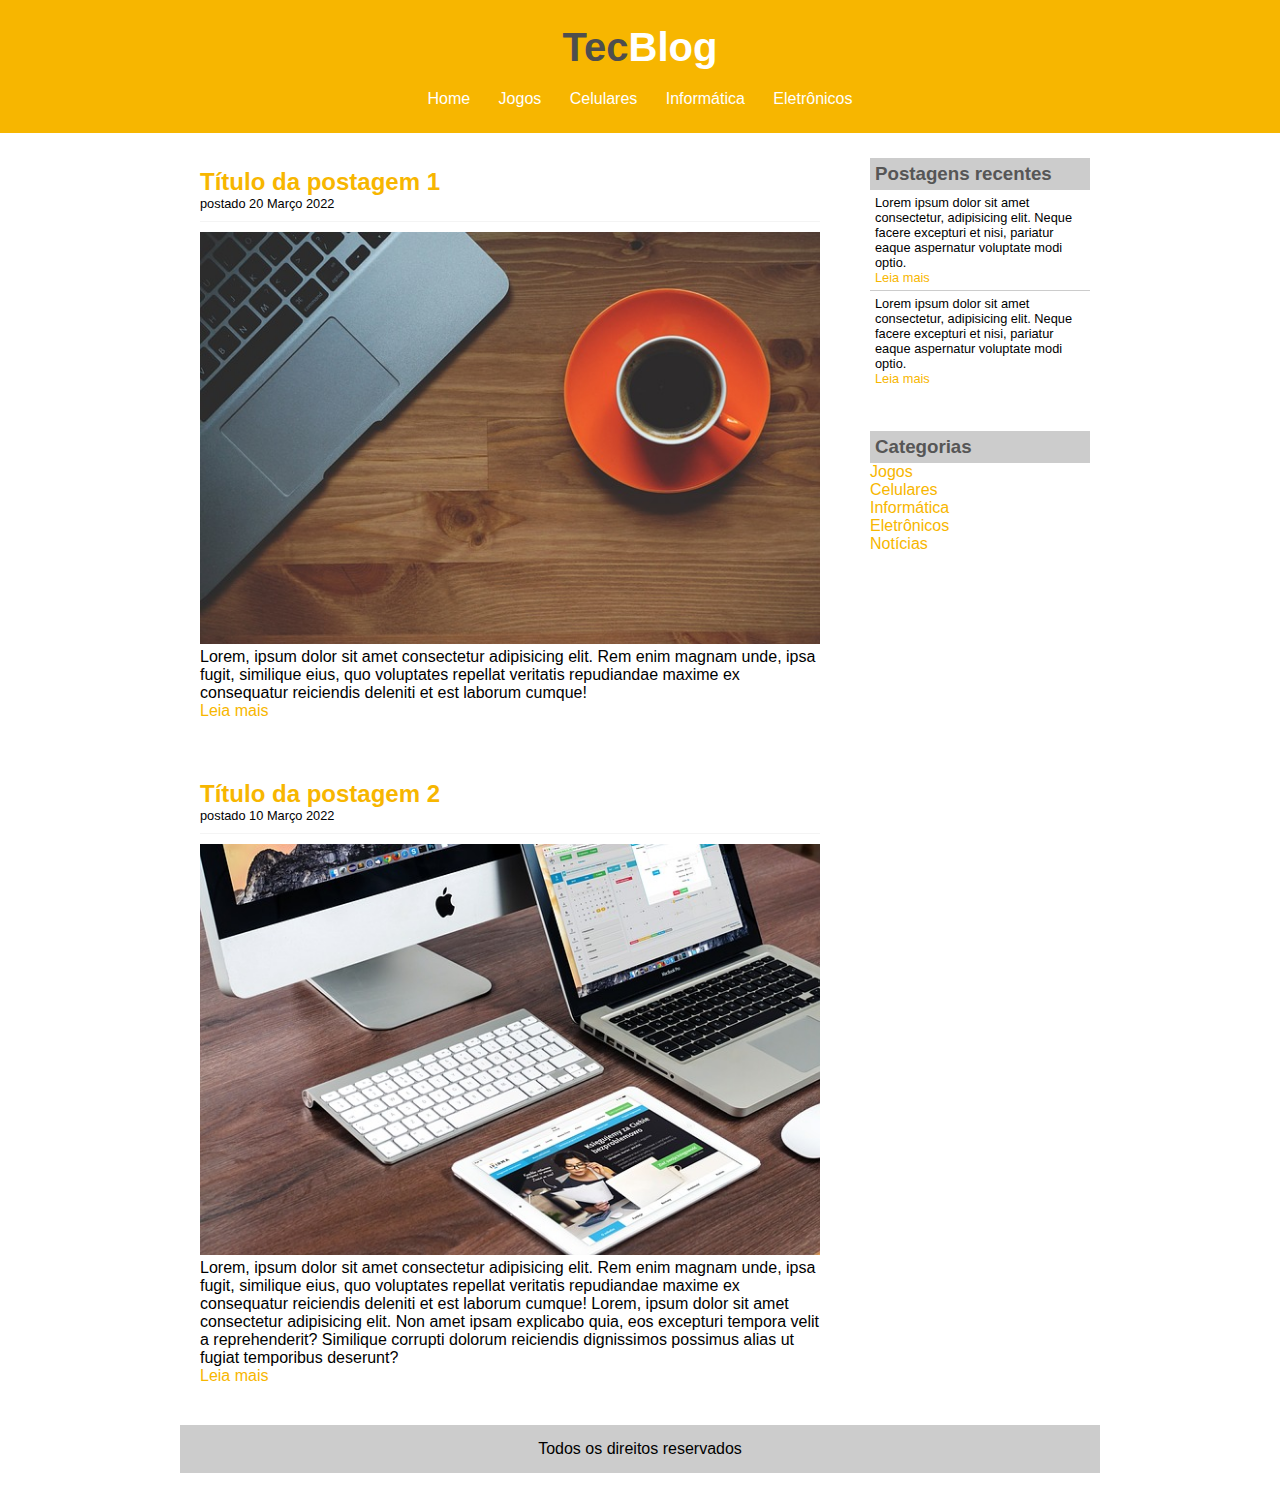
<file: index.html>
<!DOCTYPE html>
<html lang="en">
    <head>
        <meta charset="UTF-8">    
        <title>TecBlog - O seu Blog de tecnologia</title>

        <link rel="stylesheet" type="text/css" href="css/estilo.css">
    </head>
    <body>
        
        <div id="areaCabecalho"> <!-- Inicio cabecalho-->
            
            <div id="areaLogo">
                <H1>Tec<span class="branco">Blog</span></H1>
            </div>

            <div id="areaMenu">
                <a href="index.html"> Home </a>
                <a href="jogos.html"> Jogos </a>
                <a href="celulares.html"> Celulares </a>
                <a href="informatica.html"> Informática </a>
                <a href="eletronicos.html"> Eletrônicos </a>
            </div>

        </div> <!-- Fim cabecalho -->
        
        <div id="areaPrincipal"> <!-- Inicio dos conteúdos principais e laterais -->
            
            <div id="areaPostagens">

                <div class="postagens"> <!-- Abertura da postagem -->
                    <h2>Título da postagem 1</h2>
                    <span class="dataPostagem">postado 20 Março 2022</span>
                    <img width="620px" src="imagens/imagem1.jpg">
                    <p>
                        Lorem, ipsum dolor sit amet consectetur adipisicing elit. Rem enim magnam unde, ipsa fugit, similique eius, quo voluptates repellat veritatis repudiandae maxime ex consequatur reiciendis deleniti et est laborum cumque!
                    </p>
                    <a href="">Leia mais</a> 
                </div> <!-- Fechamento da postagem -->

                <div class="postagens"> <!-- Abertura da postagem -->
                    <h2>Título da postagem 2</h2>
                    <span class="dataPostagem">postado 10 Março 2022</span>
                    <img width="620px" src="imagens/imagem2.jpg">
                    <p>
                        Lorem, ipsum dolor sit amet consectetur adipisicing elit. Rem enim magnam unde, ipsa fugit, similique eius, quo voluptates repellat veritatis repudiandae maxime ex consequatur reiciendis deleniti et est laborum cumque!
                        Lorem, ipsum dolor sit amet consectetur adipisicing elit. Non amet ipsam explicabo quia, eos excepturi tempora velit a reprehenderit? Similique corrupti dolorum reiciendis dignissimos possimus alias ut fugiat temporibus deserunt?
                    </p>
                    <a href="">Leia mais</a> 
                </div> <!-- Fechamento da postagem -->

            </div>
            
            <div id="areaLateral">
                
                <div class="conteudoLateral"> <!--Abertura de postagem lateral -->
                    
                    <h3>Postagens recentes</h3>
                    <div class="postagemLateral">
                        <p>Lorem ipsum dolor sit amet consectetur, adipisicing elit. Neque facere excepturi et nisi, pariatur eaque aspernatur voluptate modi optio.</p>
                        <a href="">Leia mais</a>
                    </div>

                    <div class="postagemLateral" style="border-bottom: none;">
                        <p>Lorem ipsum dolor sit amet consectetur, adipisicing elit. Neque facere excepturi et nisi, pariatur eaque aspernatur voluptate modi optio.</p>
                        <a href="">Leia mais</a>
                    </div>

                </div> <!--Fechamento de postagem lateral -->

                <div class="conteudoLateral"> <!--Abertura de postagem lateral -->
                    
                    <h3>Categorias</h3>
                    <a href="">Jogos</a> <br>
                    <a href="">Celulares</a> <br>
                    <a href="">Informática</a> <br>
                    <a href="">Eletrônicos</a> <br>
                    <a href="">Notícias</a>

                </div> <!--Fechamento de postagem lateral -->

            </div>

            <div id="rodape">
                Todos os direitos reservados
            </div>

        </div> <!-- Fechamento dos conteúdos princiapais e laterais -->

    </body>
</html>
</file>
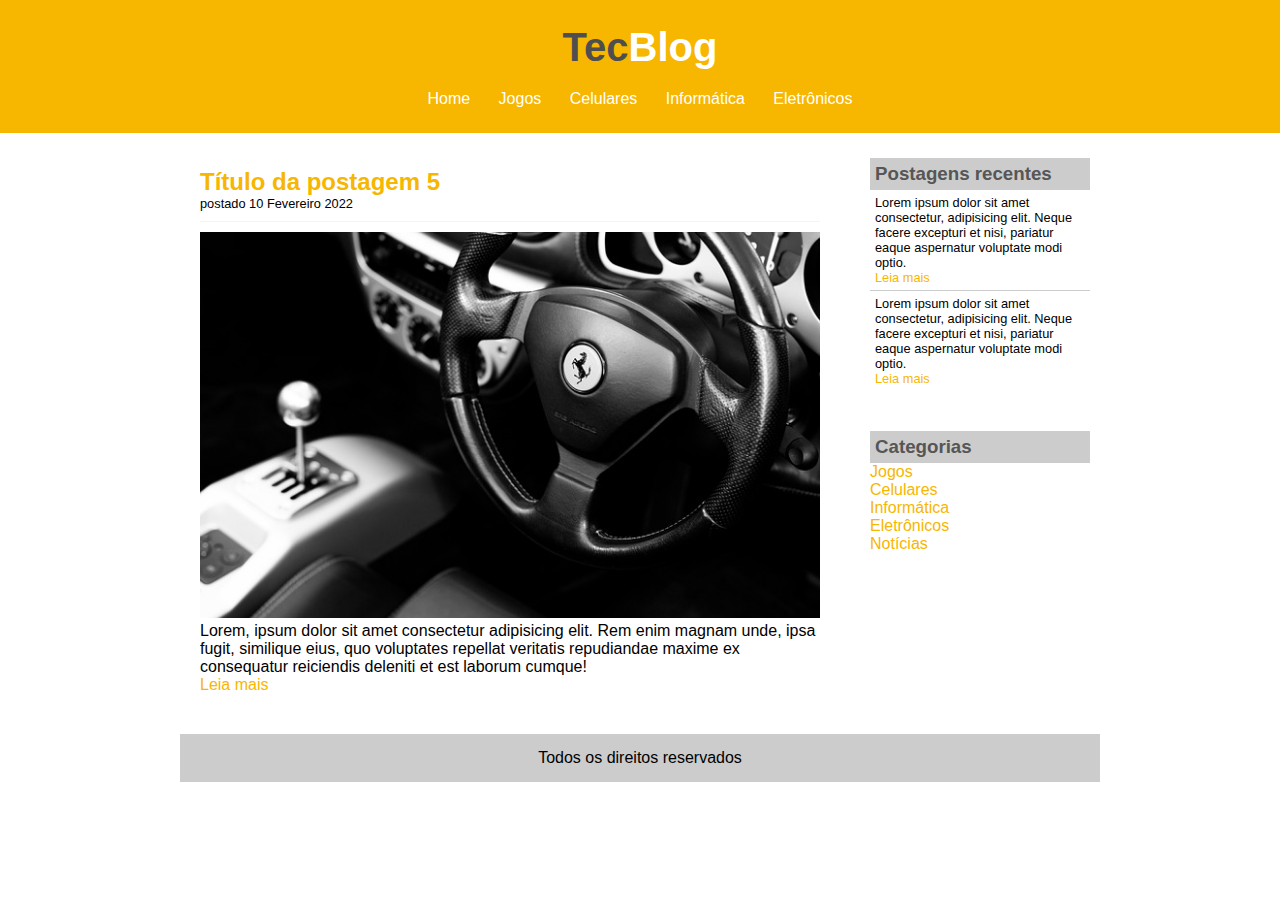
<file: celulares.html>
<!DOCTYPE html>
<html lang="en">
    <head>
        <meta charset="UTF-8">    
        <title>TecBlog - O seu Blog de tecnologia</title>

        <link rel="stylesheet" type="text/css" href="css/estilo.css">
    </head>
    <body>
        
        <div id="areaCabecalho"> <!-- Inicio cabecalho-->
            
            <div id="areaLogo">
                <H1>Tec<span class="branco">Blog</span></H1>
            </div>

            <div id="areaMenu">
                <a href="index.html"> Home </a>
                <a href="jogos.html"> Jogos </a>
                <a href="celulares.html"> Celulares </a>
                <a href="informatica.html"> Informática </a>
                <a href="eletronicos.html"> Eletrônicos </a>
            </div>

        </div> <!-- Fim cabecalho -->
        
        <div id="areaPrincipal"> <!-- Inicio dos conteúdos principais e laterais -->
            
            <div id="areaPostagens">

                <div class="postagens"> <!-- Abertura da postagem -->
                    <h2>Título da postagem 5</h2>
                    <span class="dataPostagem">postado 10 Fevereiro 2022</span>
                    <img width="620px" src="imagens/imagem5.jpg">
                    <p>
                        Lorem, ipsum dolor sit amet consectetur adipisicing elit. Rem enim magnam unde, ipsa fugit, similique eius, quo voluptates repellat veritatis repudiandae maxime ex consequatur reiciendis deleniti et est laborum cumque!
                    </p>
                    <a href="">Leia mais</a> 
                </div> <!-- Fechamento da postagem -->

            </div>
            
            <div id="areaLateral">
                
                <div class="conteudoLateral"> <!--Abertura de postagem lateral -->
                    
                    <h3>Postagens recentes</h3>
                    <div class="postagemLateral">
                        <p>Lorem ipsum dolor sit amet consectetur, adipisicing elit. Neque facere excepturi et nisi, pariatur eaque aspernatur voluptate modi optio.</p>
                        <a href="">Leia mais</a>
                    </div>

                    <div class="postagemLateral" style="border-bottom: none;">
                        <p>Lorem ipsum dolor sit amet consectetur, adipisicing elit. Neque facere excepturi et nisi, pariatur eaque aspernatur voluptate modi optio.</p>
                        <a href="">Leia mais</a>
                    </div>

                </div> <!--Fechamento de postagem lateral -->

                <div class="conteudoLateral"> <!--Abertura de postagem lateral -->
                    
                    <h3>Categorias</h3>
                    <a href="">Jogos</a> <br>
                    <a href="">Celulares</a> <br>
                    <a href="">Informática</a> <br>
                    <a href="">Eletrônicos</a> <br>
                    <a href="">Notícias</a>

                </div> <!--Fechamento de postagem lateral -->

            </div>

            <div id="rodape">
                Todos os direitos reservados
            </div>

        </div> <!-- Fechamento dos conteúdos princiapais e laterais -->

    </body>
</html>
</file>
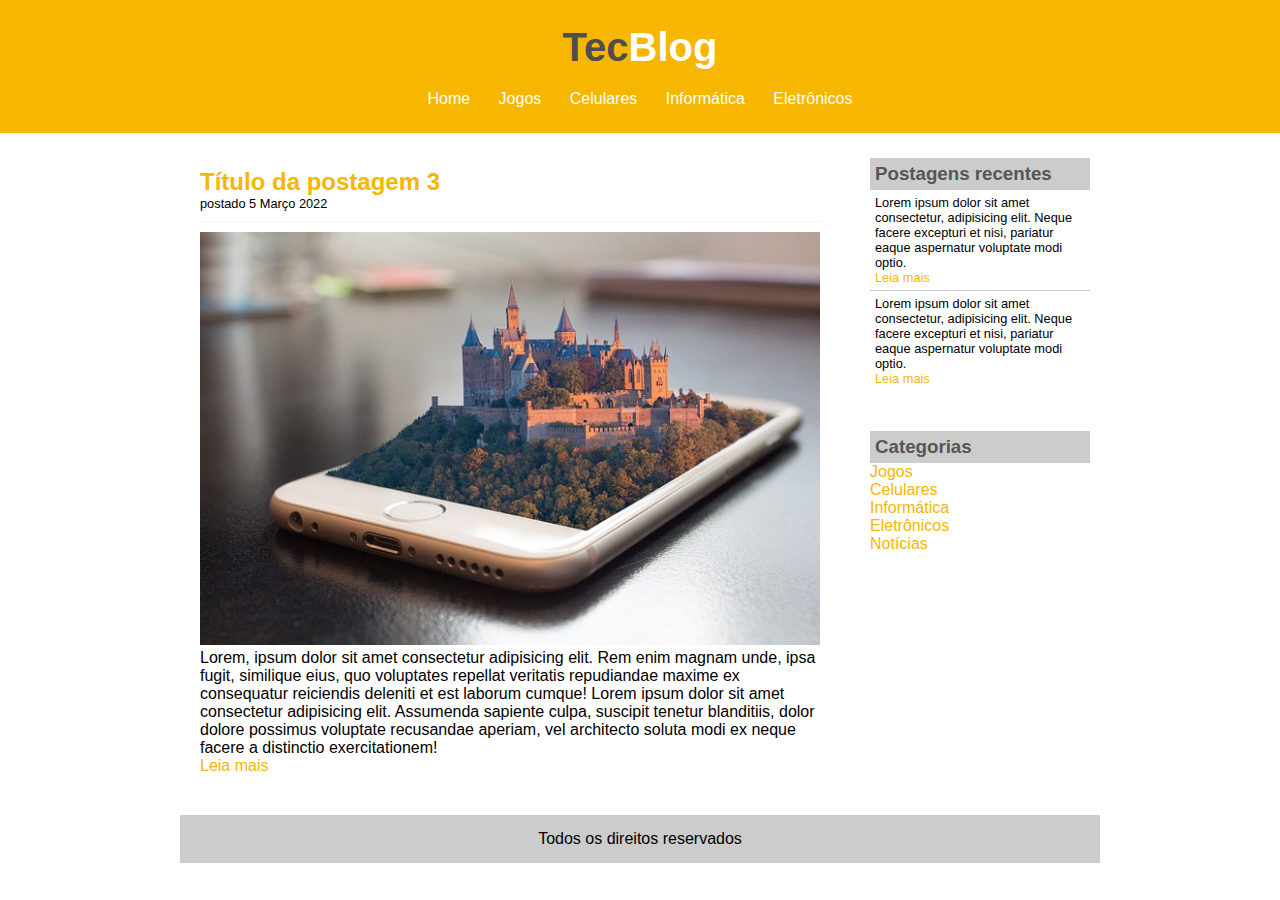
<file: eletronicos.html>
<!DOCTYPE html>
<html lang="en">
    <head>
        <meta charset="UTF-8">    
        <title>TecBlog - O seu Blog de tecnologia</title>

        <link rel="stylesheet" type="text/css" href="css/estilo.css">
    </head>
    <body>
        
        <div id="areaCabecalho"> <!-- Inicio cabecalho-->
            
            <div id="areaLogo">
                <H1>Tec<span class="branco">Blog</span></H1>
            </div>

            <div id="areaMenu">
                <a href="index.html"> Home </a>
                <a href="jogos.html"> Jogos </a>
                <a href="celulares.html"> Celulares </a>
                <a href="informatica.html"> Informática </a>
                <a href="eletronicos.html"> Eletrônicos </a>
            </div>

        </div> <!-- Fim cabecalho -->
        
        <div id="areaPrincipal"> <!-- Inicio dos conteúdos principais e laterais -->
            
            <div id="areaPostagens">

                <div class="postagens"> <!-- Abertura da postagem -->
                    <h2>Título da postagem 3</h2>
                    <span class="dataPostagem">postado 5 Março 2022</span>
                    <img width="620px" src="imagens/imagem3.jpg">
                    <p>
                        Lorem, ipsum dolor sit amet consectetur adipisicing elit. Rem enim magnam unde, ipsa fugit, similique eius, quo voluptates repellat veritatis repudiandae maxime ex consequatur reiciendis deleniti et est laborum cumque!
                        Lorem ipsum dolor sit amet consectetur adipisicing elit. Assumenda sapiente culpa, suscipit tenetur blanditiis, dolor dolore possimus voluptate recusandae aperiam, vel architecto soluta modi ex neque facere a distinctio exercitationem!
                    </p>
                    <a href="">Leia mais</a> 
                </div> <!-- Fechamento da postagem -->

                

            </div>
            
            <div id="areaLateral">
                
                <div class="conteudoLateral"> <!--Abertura de postagem lateral -->
                    
                    <h3>Postagens recentes</h3>
                    <div class="postagemLateral">
                        <p>Lorem ipsum dolor sit amet consectetur, adipisicing elit. Neque facere excepturi et nisi, pariatur eaque aspernatur voluptate modi optio.</p>
                        <a href="">Leia mais</a>
                    </div>

                    <div class="postagemLateral" style="border-bottom: none;">
                        <p>Lorem ipsum dolor sit amet consectetur, adipisicing elit. Neque facere excepturi et nisi, pariatur eaque aspernatur voluptate modi optio.</p>
                        <a href="">Leia mais</a>
                    </div>

                </div> <!--Fechamento de postagem lateral -->

                <div class="conteudoLateral"> <!--Abertura de postagem lateral -->
                    
                    <h3>Categorias</h3>
                    <a href="">Jogos</a> <br>
                    <a href="">Celulares</a> <br>
                    <a href="">Informática</a> <br>
                    <a href="">Eletrônicos</a> <br>
                    <a href="">Notícias</a>

                </div> <!--Fechamento de postagem lateral -->

            </div>

            <div id="rodape">
                Todos os direitos reservados
            </div>

        </div> <!-- Fechamento dos conteúdos princiapais e laterais -->

    </body>
</html>
</file>
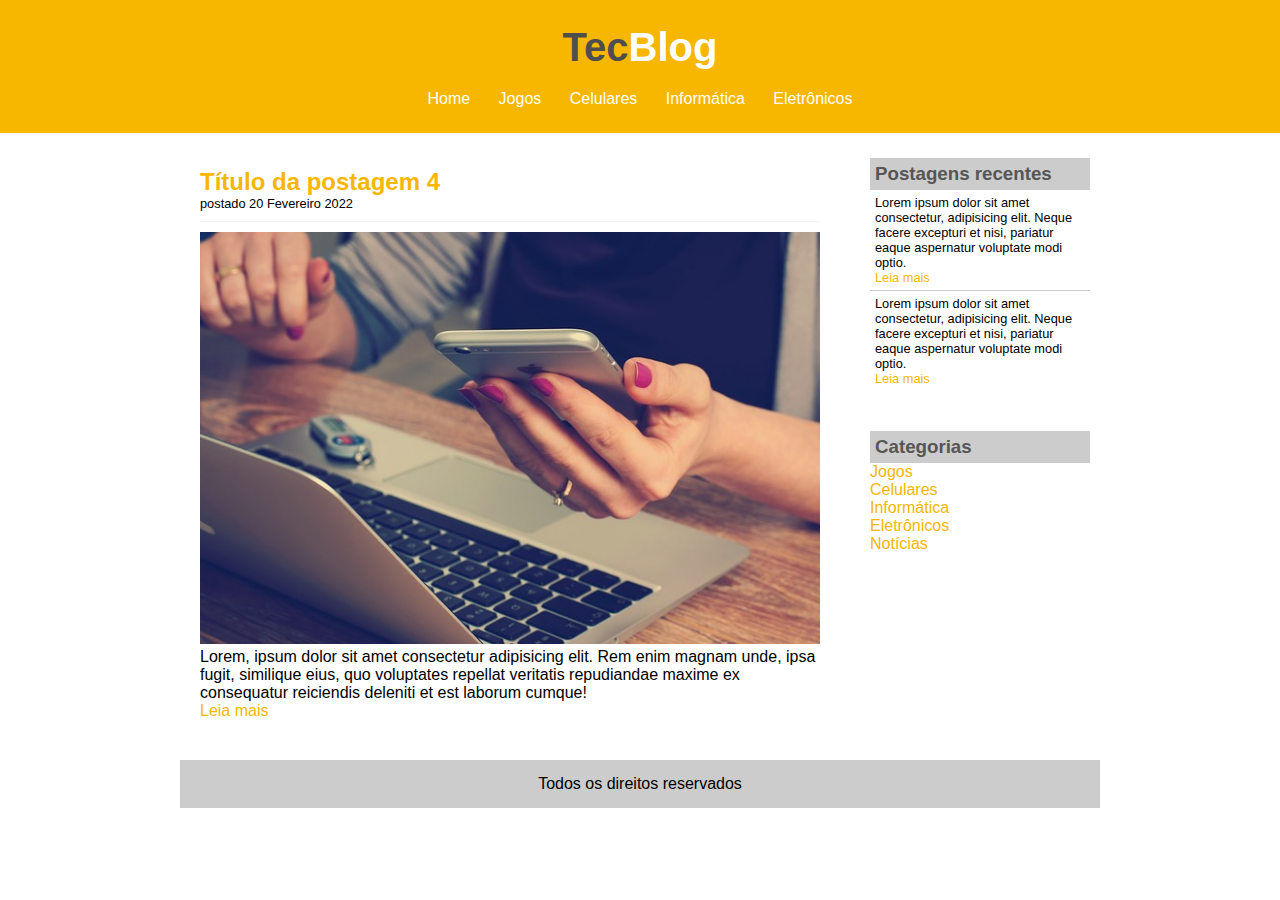
<file: informatica.html>
<!DOCTYPE html>
<html lang="en">
    <head>
        <meta charset="UTF-8">    
        <title>TecBlog - O seu Blog de tecnologia</title>

        <link rel="stylesheet" type="text/css" href="css/estilo.css">
    </head>
    <body>
        
        <div id="areaCabecalho"> <!-- Inicio cabecalho-->
            
            <div id="areaLogo">
                <H1>Tec<span class="branco">Blog</span></H1>
            </div>

            <div id="areaMenu">
                <a href="index.html"> Home </a>
                <a href="jogos.html"> Jogos </a>
                <a href="celulares.html"> Celulares </a>
                <a href="informatica.html"> Informática </a>
                <a href="eletronicos.html"> Eletrônicos </a>
            </div>

        </div> <!-- Fim cabecalho -->
        
        <div id="areaPrincipal"> <!-- Inicio dos conteúdos principais e laterais -->
            
            <div id="areaPostagens">

                <div class="postagens"> <!-- Abertura da postagem -->
                    <h2>Título da postagem 4</h2>
                    <span class="dataPostagem">postado 20 Fevereiro 2022</span>
                    <img width="620px" src="imagens/imagem4.jpg">
                    <p>
                        Lorem, ipsum dolor sit amet consectetur adipisicing elit. Rem enim magnam unde, ipsa fugit, similique eius, quo voluptates repellat veritatis repudiandae maxime ex consequatur reiciendis deleniti et est laborum cumque!
                    </p>
                    <a href="">Leia mais</a> 
                </div> <!-- Fechamento da postagem -->

            </div>
            
            <div id="areaLateral">
                
                <div class="conteudoLateral"> <!--Abertura de postagem lateral -->
                    
                    <h3>Postagens recentes</h3>
                    <div class="postagemLateral">
                        <p>Lorem ipsum dolor sit amet consectetur, adipisicing elit. Neque facere excepturi et nisi, pariatur eaque aspernatur voluptate modi optio.</p>
                        <a href="">Leia mais</a>
                    </div>

                    <div class="postagemLateral" style="border-bottom: none;">
                        <p>Lorem ipsum dolor sit amet consectetur, adipisicing elit. Neque facere excepturi et nisi, pariatur eaque aspernatur voluptate modi optio.</p>
                        <a href="">Leia mais</a>
                    </div>

                </div> <!--Fechamento de postagem lateral -->

                <div class="conteudoLateral"> <!--Abertura de postagem lateral -->
                    
                    <h3>Categorias</h3>
                    <a href="">Jogos</a> <br>
                    <a href="">Celulares</a> <br>
                    <a href="">Informática</a> <br>
                    <a href="">Eletrônicos</a> <br>
                    <a href="">Notícias</a>

                </div> <!--Fechamento de postagem lateral -->

            </div>

            <div id="rodape">
                Todos os direitos reservados
            </div>

        </div> <!-- Fechamento dos conteúdos princiapais e laterais -->

    </body>
</html>
</file>
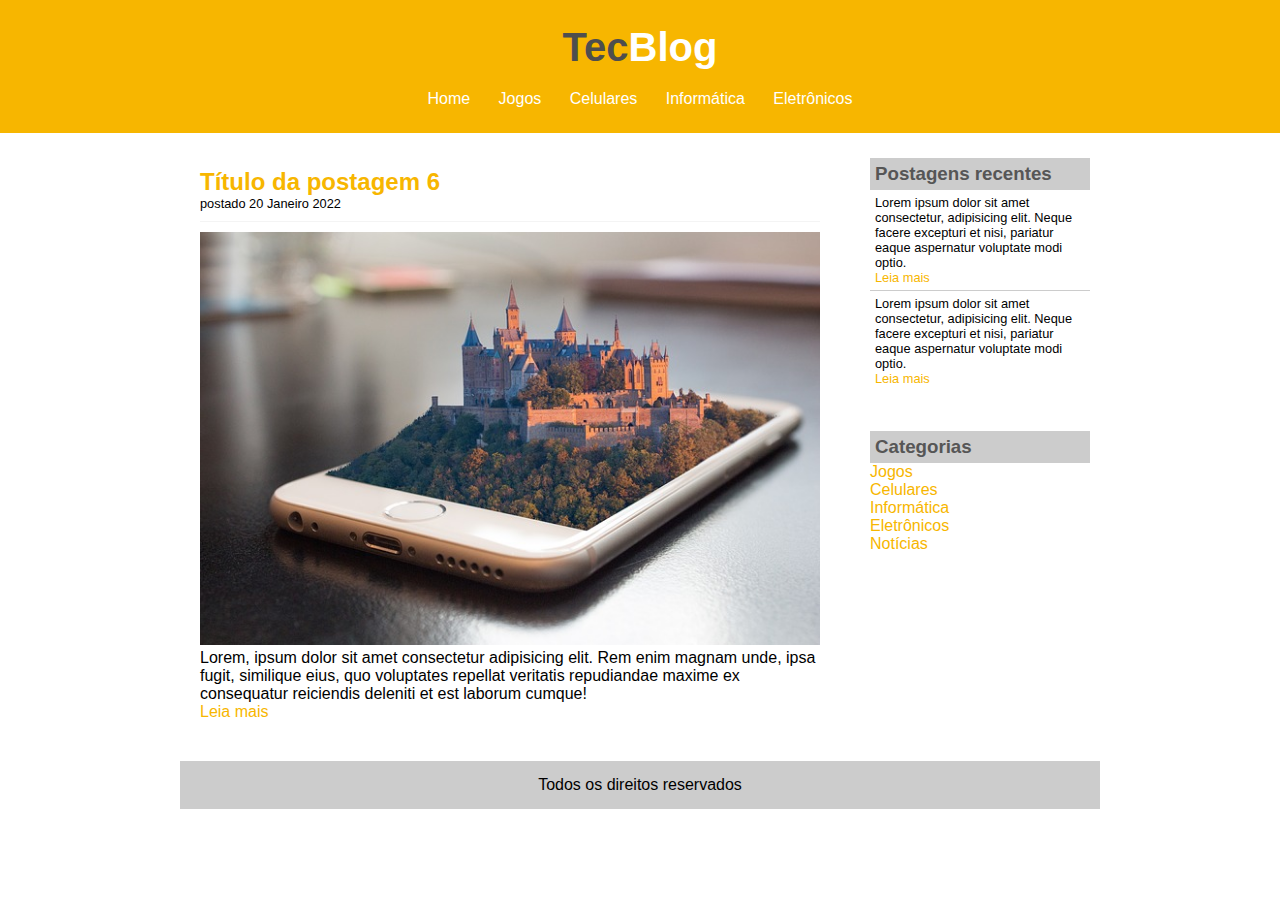
<file: jogos.html>
<!DOCTYPE html>
<html lang="en">
    <head>
        <meta charset="UTF-8">    
        <title>TecBlog - O seu Blog de tecnologia</title>

        <link rel="stylesheet" type="text/css" href="css/estilo.css">
    </head>
    <body>
        
        <div id="areaCabecalho"> <!-- Inicio cabecalho-->
            
            <div id="areaLogo">
                <H1>Tec<span class="branco">Blog</span></H1>
            </div>

            <div id="areaMenu">
                <a href="index.html"> Home </a>
                <a href="jogos.html"> Jogos </a>
                <a href="celulares.html"> Celulares </a>
                <a href="informatica.html"> Informática </a>
                <a href="eletronicos.html"> Eletrônicos </a>
            </div>

        </div> <!-- Fim cabecalho -->
        
        <div id="areaPrincipal"> <!-- Inicio dos conteúdos principais e laterais -->
            
            <div id="areaPostagens">

                <div class="postagens"> <!-- Abertura da postagem -->
                    <h2>Título da postagem 6</h2>
                    <span class="dataPostagem">postado 20 Janeiro 2022</span>
                    <img width="620px" src="imagens/imagem3.jpg">
                    <p>
                        Lorem, ipsum dolor sit amet consectetur adipisicing elit. Rem enim magnam unde, ipsa fugit, similique eius, quo voluptates repellat veritatis repudiandae maxime ex consequatur reiciendis deleniti et est laborum cumque!
                    </p>
                    <a href="">Leia mais</a> 
                </div> <!-- Fechamento da postagem -->

            </div>
            
            <div id="areaLateral">
                
                <div class="conteudoLateral"> <!--Abertura de postagem lateral -->
                    
                    <h3>Postagens recentes</h3>
                    <div class="postagemLateral">
                        <p>Lorem ipsum dolor sit amet consectetur, adipisicing elit. Neque facere excepturi et nisi, pariatur eaque aspernatur voluptate modi optio.</p>
                        <a href="">Leia mais</a>
                    </div>

                    <div class="postagemLateral" style="border-bottom: none;">
                        <p>Lorem ipsum dolor sit amet consectetur, adipisicing elit. Neque facere excepturi et nisi, pariatur eaque aspernatur voluptate modi optio.</p>
                        <a href="">Leia mais</a>
                    </div>

                </div> <!--Fechamento de postagem lateral -->

                <div class="conteudoLateral"> <!--Abertura de postagem lateral -->
                    
                    <h3>Categorias</h3>
                    <a href="">Jogos</a> <br>
                    <a href="">Celulares</a> <br>
                    <a href="">Informática</a> <br>
                    <a href="">Eletrônicos</a> <br>
                    <a href="">Notícias</a>

                </div> <!--Fechamento de postagem lateral -->

            </div>

            <div id="rodape">
                Todos os direitos reservados
            </div>

        </div> <!-- Fechamento dos conteúdos princiapais e laterais -->

    </body>
</html>
</file>
<file: css/estilo.css>
/* LIMPANDO FORMATAÇÕES PADRÕES */

* {
    margin: 0;
    padding: 0;
}

body {
    font-size: 1em;
    font-family:trebuchet MS, Helvetica, sans-serif;
}


/*
**** LAYOUT ****
*/
#areaCabecalho {
    background-color: #f7b600;
    padding: 15px;
    text-align: center;
}

#areaLogo, #areaMenu {
    padding: 10px;
}

#areaPrincipal {
    width: 920px;
    margin: 0 auto;
    padding: 15px;
}

#areaLateral {
    
}

#areaPostagens {
    width: 660px;
    float: left;
}

#areaLateral {
    width: 240px;
    float: right;
}

.postagens {
    padding: 20px;
    margin-bottom: 20px;
    background-color: white;
}

.conteudoLateral {
    background-color: white;
    padding: 10px;
    margin-bottom: 20px;
}

.postagemLateral {
    font-size: 0.8em;
    padding: 5px;
    border-bottom: 1px solid #CCC;
}

#rodape {
    clear: both;
    text-align: center;
    padding: 15px;
    background: #CCC;
}


/* 
**** FORMATAÇÃO DE MENU ****
*/
a {
    text-decoration: none;
}

a:link, a:visited {
    color: #f7b600;
}

a:hover {
    text-decoration: underline;
}

#areaCabecalho a:link, #areaCabecalho a:visited {
    color: #FFF;
    padding: 8px 12px;
}

#areaCabecalho a:hover {
    color: #f7b600;
    background-color: white;
    text-decoration: none;
}


/*
**** FORMATAÇÃO GERAL ****
*/

h1 {
    color: #4e4e4e;
    font-size: 2.5em;
}

h2 {
    color: #f7b600;
}

h3 {
    color: #565656;
    background-color: #CCC;
    padding: 5px;
}

.branco {
    color: white;
}

.dataPostagem {
    font-size: 0.8em;
    border-bottom: 1px solid #f4f4f4;
    padding-bottom: 10px;
    margin-bottom: 10px;
    display: block;
}
</file>
